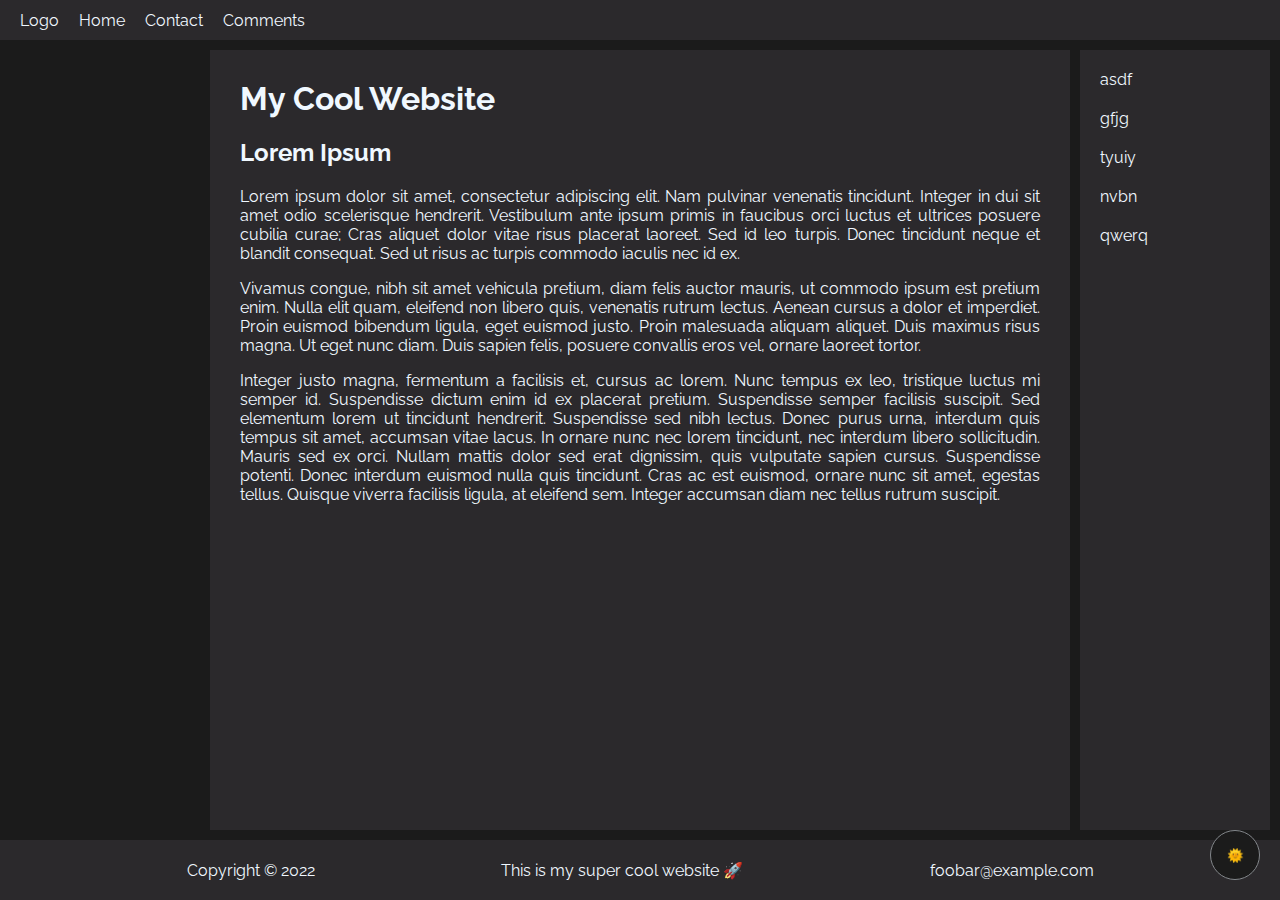
<file: index.html>
<!DOCTYPE html>
<html lang="en">
<head>
    <meta charset="UTF-8">
    <meta http-equiv="X-UA-Compatible" content="IE=edge">
    <meta name="viewport" content="width=device-width, initial-scale=1.0">
    <title>Document</title>

    <link rel="stylesheet" href="styles.css">

</head>
<body>

    <nav id="nav" class="pane">
        <ul class="main-nav">
            <li class="main-nav-item">
                <a href="index.html">Logo</a>
            </li>
            <li class="main-nav-item">
                <a href="index.html">Home</a>
            </li>
            <li class="main-nav-item">
                <a href="contact.html">Contact</a>
            </li>
            <li class="main-nav-item">
                <a href="comments.html">Comments</a>
            </li>
        </ul>
    </nav>

    <nav id="side-nav" class="pane">
        <ul class="side-nav">
            <li class="side-nav-item">asdf</li>
            <li class="side-nav-item">gfjg</li>
            <li class="side-nav-item">tyuiy</li>
            <li class="side-nav-item">nvbn</li>
            <li class="side-nav-item">qwerq</li>
        </ul>
    </nav>

    <main id="content" class="pane">
        <h1>My Cool Website</h1>

        <article>
            <h2>Lorem Ipsum</h2>

            <p>Lorem ipsum dolor sit amet, consectetur adipiscing elit. Nam pulvinar venenatis tincidunt. Integer in dui sit amet odio scelerisque hendrerit. Vestibulum ante ipsum primis in faucibus orci luctus et ultrices posuere cubilia curae; Cras aliquet dolor vitae risus placerat laoreet. Sed id leo turpis. Donec tincidunt neque et blandit consequat. Sed ut risus ac turpis commodo iaculis nec id ex.</p>

            <p>Vivamus congue, nibh sit amet vehicula pretium, diam felis auctor mauris, ut commodo ipsum est pretium enim. Nulla elit quam, eleifend non libero quis, venenatis rutrum lectus. Aenean cursus a dolor et imperdiet. Proin euismod bibendum ligula, eget euismod justo. Proin malesuada aliquam aliquet. Duis maximus risus magna. Ut eget nunc diam. Duis sapien felis, posuere convallis eros vel, ornare laoreet tortor.</p>

            <p>Integer justo magna, fermentum a facilisis et, cursus ac lorem. Nunc tempus ex leo, tristique luctus mi semper id. Suspendisse dictum enim id ex placerat pretium. Suspendisse semper facilisis suscipit. Sed elementum lorem ut tincidunt hendrerit. Suspendisse sed nibh lectus. Donec purus urna, interdum quis tempus sit amet, accumsan vitae lacus. In ornare nunc nec lorem tincidunt, nec interdum libero sollicitudin. Mauris sed ex orci. Nullam mattis dolor sed erat dignissim, quis vulputate sapien cursus. Suspendisse potenti. Donec interdum euismod nulla quis tincidunt. Cras ac est euismod, ornare nunc sit amet, egestas tellus. Quisque viverra facilisis ligula, at eleifend sem. Integer accumsan diam nec tellus rutrum suscipit.</p>
        </article>

    </main>

    <footer id="footer" class="pane">
        <div class="copyright">Copyright &copy; 2022</div>
        <div class="about">This is my super cool website 🚀</div>
        <div class="contact">foobar@example.com</div>
    </footer>

    <button type="button" id="theme">🌞</button>


<!-- Load Javascript -->
<script src="themeswap.js"></script>
    
</body>
</html>
</file>
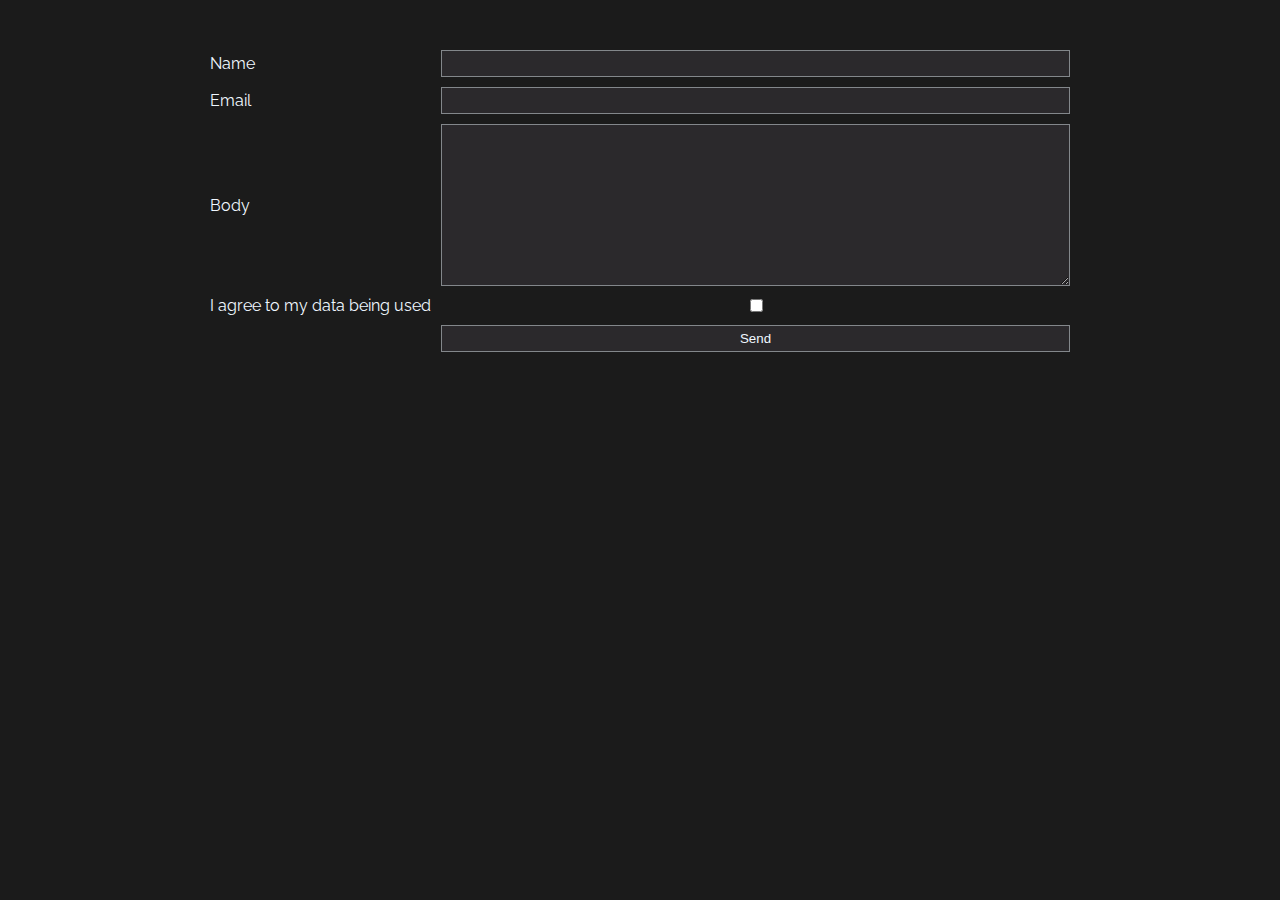
<file: contact.html>
<!DOCTYPE html>
<html lang="en">
<head>
    <meta charset="UTF-8">
    <meta http-equiv="X-UA-Compatible" content="IE=edge">
    <meta name="viewport" content="width=device-width, initial-scale=1.0">
    <title>Document</title>

    <link rel="stylesheet" href="styles.css">
    <link rel="stylesheet" href="contact.css">

</head>
<body>

    <form action="" method="GET" id="form">

        <label for="name">Name</label>
        <input type="text" name="name" id="name" class="input" >

        <label for="email">Email</label>
        <input type="email" name="email" id="email" class="input">

        <label for="body">Body</label>
        <textarea name="body" id="body" cols="30" rows="10" class="input"></textarea>

        <label for="agree">I agree to my data being used</label>
        <input type="checkbox" name="agree" id="agree" class="input">

        <input type="submit" value="Send" class="input">
    </form>
    
<script src="contact.js"></script>

</body>
</html>
</file>
<file: styles.css>
@import url('https://fonts.googleapis.com/css2?family=Raleway&display=swap');

html {
    --pad: 10px;
    --bg: rgb(27, 27, 27);
    --bg2: rgb(43, 41, 44);
    --fg: aliceblue;
    --fg2: rgb(131, 135, 139);
    --acc: orange;
}

html.light {
    --pad: 10px;
    --bg: rgb(165, 192, 173);
    --bg2: rgb(203, 225, 217);
    --fg: rgb(23, 24, 25);
    --fg2: rgb(75, 82, 88);
    --acc: rgb(47, 255, 0);
}

body {
    display: grid;
    grid-template-columns: 200px 1fr 200px;
    grid-template-rows: 40px 1fr 60px;
    min-height: 100vh;

    margin: 0;
    gap: var(--pad);

    background-color: var(--bg);
    color: var(--fg);
    font-family: 'Raleway', sans-serif;;
}

.pane {
    background-color: var(--bg2);
}

@media screen and (max-width: 500px) {
    body {
        display: flex;
        flex-direction: column;
    }
}

#nav {
    grid-row: 1;
    grid-column: 1 / 4;
    /* background-color: red; */
}

nav > ul {
    list-style: none;
    padding: 0;
    margin: 0;
}

.main-nav {
    display: flex;
    align-items: stretch;
    height: 100%;
    margin: 0 var(--pad);
}

.main-nav-item {
    display: flex;
    align-items: center;
    padding: var(--pad);
}

#side-nav {
    grid-row: 2;
    grid-column: 3;
    /* background-color: orange; */
    padding: var(--pad);
    margin-right: var(--pad);
}

@media screen and (max-width: 500px) {
    #side-nav {
        margin: 0;
    }
}

.side-nav {
    display: flex;
    flex-direction: column;
}

.side-nav-item {
    padding: var(--pad);
}

.main-nav-item:hover,
.side-nav-item:hover {
    background-color: var(--acc);
}

.main-nav-item,
.side-nav-item {
    transition: background-color 200ms ease-in-out;
}

.main-nav-item > a,
.side-nav-item > a {
    color: var(--fg);
    text-decoration: none;
}

#content {
    grid-row: 2;
    grid-column: 2;
    /* background-color: green; */
    padding: calc(var(--pad) * 3);
}

h1 {
    margin-top: 0;
}

#content > article {
    text-align: justify;
}

#footer {
    grid-row: 3;
    grid-column: 1 / 4;
    /* background-color: blue; */
    color: var(--fg);
    display: flex;
    justify-content: space-evenly;
    align-items: center;
}

#theme {
    position: fixed;
    bottom: calc(var(--pad) * 2);
    right: calc(var(--pad) * 2);
    width: calc(var(--pad) * 5);
    height: calc(var(--pad) * 5);
    border-radius: 50%;

    background-color: var(--bg);
    border: 1px solid var(--fg2);
    cursor: pointer;
}

#theme:hover {
    border-color: var(--acc);
}
</file>
<file: contact.css>
#form {
    grid-column: 2;
    grid-row: 2;

    display: grid;
    grid-template-columns: auto 1fr;
    grid-auto-rows: auto;

    align-self: baseline;
    align-items: center;
    gap: var(--pad);
}

#errors {
    grid-column: 1 / 3;
    color: red;
    border: 1px solid red;
    padding: var(--pad);
    padding-left: calc(var(--pad) * 3);
    display: none;
}

#thankyou {
    border: 1px solid green;
    color: green;
    padding: var(--pad);
    grid-column: 1 / 3;
}

#errors.active {
    display: block;
}

span.error-hint {
    grid-column: 1 / 3;
    justify-self: end;
    color: red;
}

.input {
    background-color: var(--bg2);
    border: 1px solid var(--fg2);
    color: var(--fg);
    padding: calc(var(--pad) / 2);

    outline: 2px solid transparent;
    transition: outline-color 200ms ease-in-out;
}

.input.error {
    outline: 2px solid red;
    border-color: red;
}

.input:focus {
    border-color: var(--acc);
    outline-color: var(--acc);
}

.input[type="submit"] {
    grid-column: 2;
    cursor: pointer;
}

.input[type="submit"]:hover {
    border-color: var(--acc);
    color: var(--acc);
}

.input[type="checkbox"] {
    justify-self: center;
}
</file>
